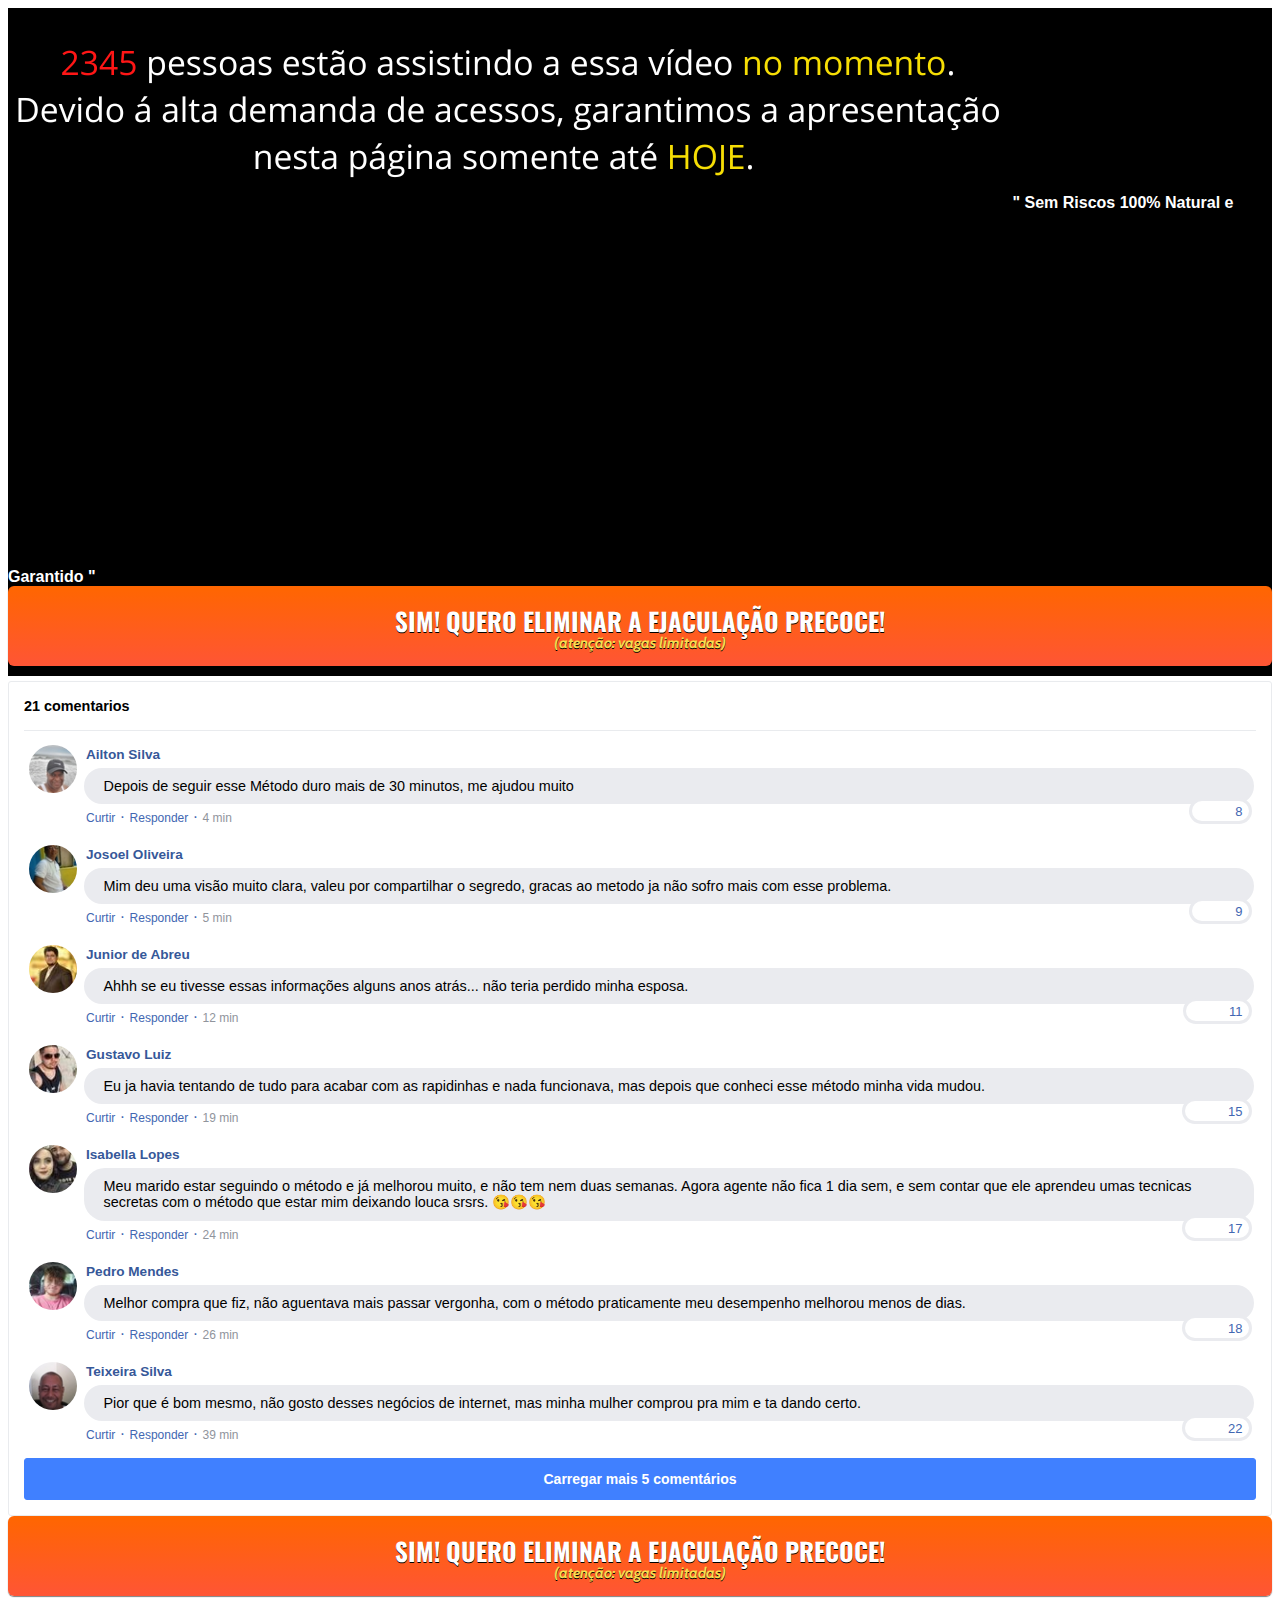
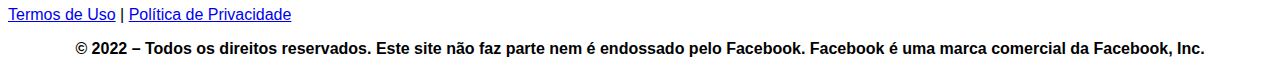
<file: index.html>
<!DOCTYPE html>
<html lang="pt-br">
  <head>
    <meta charset="utf-8">
    <meta name="viewport" content="width=device-width, initial-scale=1, shrink-to-fit=no">

    <link rel="stylesheet" href="https://stackpath.bootstrapcdn.com/bootstrap/4.1.3/css/bootstrap.min.css" integrity="sha384-MCw98/SFnGE8fJT3GXwEOngsV7Zt27NXFoaoApmYm81iuXoPkFOJwJ8ERdknLPMO" crossorigin="anonymous">

    <link rel="preconnect" href="https://fonts.googleapis.com">
    <link rel="preconnect" href="https://fonts.gstatic.com" crossorigin>
    <link href="https://fonts.googleapis.com/css2?family=Cabin:ital,wght@0,400;0,500;0,600;0,700;1,400;1,500;1,600;1,700&family=Dosis:wght@200;300;400;500;600;700;800&family=Oswald:wght@200;300;400;500;600;700&family=Signika:wght@300;400;500;600;700&display=swap" rel="stylesheet">

    <link rel="stylesheet" href="./assets/css/com.css">

    <!-- Título da Página -->
    <title>Natural Método</title>
    
    <style type="text/css">
      header {
        color: white;
        background-image: url("assets/img/Fundo.jpg");
        background-color: rgba(0, 0, 0, 0.6);
        background-position: center;
        background-size: cover;
        background-attachment: fixed;
        background-blend-mode: darken;
      }
    </style>
    
    <!-- Meta Pixel Code -->
    <script>
      !function(f,b,e,v,n,t,s)
      {if(f.fbq)return;n=f.fbq=function(){n.callMethod?
      n.callMethod.apply(n,arguments):n.queue.push(arguments)};
      if(!f._fbq)f._fbq=n;n.push=n;n.loaded=!0;n.version='2.0';
      n.queue=[];t=b.createElement(e);t.async=!0;
      t.src=v;s=b.getElementsByTagName(e)[0];
      s.parentNode.insertBefore(t,s)}(window, document,'script',
      'https://connect.facebook.net/en_US/fbevents.js');
      fbq('init', '1676259682725414');
      fbq('init', '');
      fbq('init', '');
      fbq('init', '');
      fbq('track', 'PageView');
    </script>
    <noscript><img height="1" width="1" style="display:none"
      src="https://www.facebook.com/tr?id=1676259682725414&ev=PageView&noscript=1"
    /></noscript>
    <!-- End Meta Pixel Code -->
    
  </head>
  <body>
    
    <header class="py-4">
      <div class="container">
        <div class="row justify-content-center">
          <div class="col-lg-8 text-center">
            <!-- Imagem Ultrasecreto -->
             <img class="img-fluid" src="./assets/img/hed3.png">

            <!-- Headline -->
            <h7 class="my-4"><b>" Sem Riscos 100% Natural e Garantido "</b></h7>


            <!-- VSL -->
            <iframe src="https://player.vimeo.com/video/707607116?h=f5a37fe2e1" width="370" height="370" frameborder="0" allow="autoplay; fullscreen; picture-in-picture" allowfullscreen></iframe>

            <!-- Botão 1 -->
            <div id="cta1" class="mt-4 d-none">
              <a href="https://pay.kiwify.com.br/lhG4T7U" class="a-btn" style="text-decoration: none;">
                <span class="span-btn">SIM! QUERO ELIMINAR A EJACULAÇÃO PRECOCE!</span>
                <span class="span-btn2">(atenção: vagas limitadas)</span>
              </a>
            </div>
          </div>
        </div>
      </div>
    </header>

    <section class="comments py-4">
      <div class="container">
        <div class="row justify-content-center">
          <div class="col-lg-8">
            <div class="fb-comments" style="margin-top: 5px;">
              <div class="fb-comments-header">
                <span>21 comentarios</span>
              </div>
              <div class="fb-comments-wrapper" id="2">
                <table class="fb-comments-comment">
                  <tbody>
                    <tr>
                      <td rowspan="3" class="fb-comments-comment-img"><img
                          src="./assets/img/comentarios/h1.jpeg"></td>
                      <td>
                        <font class="fb-comments-comment-name">
                          <name>Ailton Silva</name>
                        </font>
                      </td>
                    </tr>
                    <tr>
                      <td class="fb-comments-comment-text">Depois de seguir esse Método duro mais de 30 minutos, me ajudou muito </td>
                    </tr>
                    <tr>
                      <td class="fb-comments-comment-actions">
                        <like>Curtir</like>
                        ·
                        <reply>Responder</reply> 
                        ·
                        <likes>8</likes>
                        
                        <date>4 min</date>
                      </td>
                    </tr>
                  </tbody>
                </table>
              </div>
              <div class="fb-comments-wrapper" id="3">
                <table class="fb-comments-comment">
                  <tbody>
                    <tr>
                      <td rowspan="3" class="fb-comments-comment-img"><img
                          src="./assets/img/comentarios/h2.jpeg"></td>
                      <td>
                        <font class="fb-comments-comment-name">
                          <name>Josoel Oliveira</name>
                        </font>
                      </td>
                    </tr>
                    <tr>
                      <td class="fb-comments-comment-text">Mim deu uma visão muito clara, valeu por compartilhar o segredo, gracas ao metodo ja não sofro mais com esse problema.</td>
                    </tr>
                    <tr>
                      <td class="fb-comments-comment-actions">
                        <like>Curtir</like>
                        ·
                        <reply>Responder</reply>
                        ·
                        <likes>9</likes>
                        
                        <date>5 min</date>
                      </td>
                    </tr>
                  </tbody>
                </table>
              </div>
              <div class="fb-comments-wrapper" id="4">
                <table class="fb-comments-comment">
                  <tbody>
                    <tr>
                      <td rowspan="3" class="fb-comments-comment-img"><img
                          src="./assets/img/comentarios/h3.jpeg"></td>
                      <td>
                        <font class="fb-comments-comment-name">
                          <name>Junior de Abreu</name>
                        </font>
                      </td>
                    </tr>
                    <tr>
                      <td class="fb-comments-comment-text">Ahhh se eu tivesse essas informações alguns anos atrás... não teria perdido minha esposa. </td>
                    </tr>
                    <tr>
                      <td class="fb-comments-comment-actions">
                        <like>Curtir</like>
                        ·
                        <reply>Responder</reply>
                        ·
                        <likes>11</likes>
                        
                        <date>12 min</date>
                      </td>
                    </tr>
                  </tbody>
                </table>
              </div>
              <div class="fb-comments-wrapper" id="5">
                <table class="fb-comments-comment">
                  <tbody>
                    <tr>
                      <td rowspan="3" class="fb-comments-comment-img"><img
                          src="./assets/img/comentarios/h4.jpeg"></td>
                      <td>
                        <font class="fb-comments-comment-name">
                          <name>Gustavo Luiz</name>
                        </font>
                      </td>
                    </tr>
                    <tr>
                      <td class="fb-comments-comment-text">Eu ja havia tentando de tudo para acabar com as rapidinhas e nada funcionava, mas depois que conheci esse método minha vida mudou.</td>
                    </tr>
                    <tr>
                      <td class="fb-comments-comment-actions">
                        <like>Curtir</like>
                        ·
                        <reply>Responder</reply>
                        ·
                        <likes>15</likes>
                        
                        <date>19 min</date>
                      </td>
                    </tr>
                  </tbody>
                </table>
              </div>
              <div class="fb-comments-wrapper" id="6">
                <table class="fb-comments-comment">
                  <tbody>
                    <tr>
                      <td rowspan="3" class="fb-comments-comment-img"><img
                          src="./assets/img/comentarios/m7.jpeg"></td>
                      <td>
                        <font class="fb-comments-comment-name">
                          <name>Isabella Lopes</name>
                        </font>
                      </td>
                    </tr>
                    <tr>
                      <td class="fb-comments-comment-text">Meu marido estar seguindo o método e já melhorou muito, e não tem nem duas semanas. Agora agente não fica 1 dia sem, e sem contar que ele aprendeu umas tecnicas secretas com o método que estar mim deixando louca srsrs. 😘😘😘</td>
                    </tr>
                    <tr>
                      <td class="fb-comments-comment-actions">
                        <like>Curtir</like>
                        ·
                        <reply>Responder</reply>
                        ·
                        <likes>17</likes>
                        
                        <date>24 min</date>
                      </td>
                    </tr>
                  </tbody>
                </table>
              </div>
              <div class="fb-comments-wrapper" id="7">
                <table class="fb-comments-comment">
                  <tbody>
                    <tr>
                      <td rowspan="3" class="fb-comments-comment-img"><img
                          src="./assets/img/comentarios/h5.jpeg"></td>
                      <td>
                        <font class="fb-comments-comment-name">
                          <name>Pedro Mendes</name>
                        </font>
                      </td>
                    </tr>
                    <tr>
                      <td class="fb-comments-comment-text">Melhor compra que fiz, não aguentava mais passar vergonha, com o método praticamente meu desempenho melhorou menos de dias. </td>
                    </tr>
                    <tr>
                      <td class="fb-comments-comment-actions">
                        <like>Curtir</like>
                        ·
                        <reply>Responder</reply>
                        ·
                        <likes>18</likes>
                        
                        <date>26 min</date>
                      </td>
                    </tr>
                  </tbody>
                </table>
              </div>
              <div class="fb-comments-wrapper" id="9">
                <table class="fb-comments-comment">
                  <tbody>
                    <tr>
                      <td rowspan="3" class="fb-comments-comment-img"><img
                          src="./assets/img/comentarios/h6.jpeg">
                      </td>
                      <td>
                        <font class="fb-comments-comment-name">
                          <name>Teixeira Silva</name>
                        </font>
                      </td>
                    </tr>
                    <tr>
                      <td class="fb-comments-comment-text">Pior que é bom mesmo, não gosto desses negócios de internet, mas minha mulher comprou pra mim e ta dando certo.</td>
                    </tr>
                    <tr>
                      <td class="fb-comments-comment-actions">
                        <like>Curtir</like>
                        ·
                        <reply>Responder</reply>
                        ·
                        <likes>22</likes>
                        
                        <date>39 min</date>
                      </td>
                    </tr>
                  </tbody>
                </table>
              </div>
              <button class="fb-comments-loadmore" onclick="javascript:loadMore();">Carregar mais 5 comentários</button>
              <div style="display:none" id="more">
                <div class="fb-comments-wrapper">
                  <table class="fb-comments-comment" id="10">
                    <tbody>
                      <tr>
                        <td rowspan="3" class="fb-comments-comment-img"><img
                            src="./assets/img/comentarios/h7.jpeg">
                        </td>
                        <td>
                          <font class="fb-comments-comment-name">
                            <name>Fabiano Oliveira</name>
                          </font>
                        </td>
                      </tr>
                      <tr>
                        <td class="fb-comments-comment-text">Eu estava desconfiado antes de fazer é muito bom mesmo, pode fazer pessoal testado e aprovado. </td>
                      </tr>
                      <tr>
                        <td class="fb-comments-comment-actions">
                          <like>Curtir</like>
                          ·
                          <reply>Responder</reply>
                          ·
                          <likes>41</likes>
                          
                          <date>1 h</date>
                        </td>
                      </tr>
                    </tbody>
                  </table>
                </div>
                <div class="fb-comments-wrapper" id="11">
                  <table class="fb-comments-comment">
                    <tbody>
                      <tr>
                        <td rowspan="3" class="fb-comments-comment-img"><img
                            src="./assets/img/comentarios/m15.jpeg">
                        </td>
                        <td>
                          <font class="fb-comments-comment-name">
                            <name>Laura Flores</name>
                          </font>
                        </td>
                      </tr>
                      <tr>
                        <td class="fb-comments-comment-text">Devia vender esse método por um milhããão, ele funciona mesmo, meu casamento ja estava se acabando meu marido não durava nem 3 minutos, agente quase se separou, mas agradeço todos os dias por conhecer esse método. Muito obrigada salvou meu casamento. 🙏🙏🙏🙏🙏🙏</td>
                      </tr>
                      <tr>
                        <td class="fb-comments-comment-actions">
                          <like>Curtir</like>
                          ·
                          <reply>Responder</reply>
                          ·
                          <likes>40</likes>
                          
                          <date>1 h</date>
                        </td>
                      </tr>
                    </tbody>
                  </table>
                </div>
                <div class="fb-comments-wrapper" id="12">
                  <table class="fb-comments-comment">
                    <tbody>
                      <tr>
                        <td rowspan="3" class="fb-comments-comment-img"><img
                            src="./assets/img/comentarios/m9.jpeg">
                        </td>
                        <td>
                          <font class="fb-comments-comment-name">
                            <name>Fransisco de Assis</name>
                          </font>
                        </td>
                      </tr>
                      <tr>
                        <td class="fb-comments-comment-text">Já se passou 9 dias desde quando comecei o método e velho estou praticamente curado duro mais de 40 minutos. Que método incrivel...</td>
                      </tr>
                      <tr>
                        <td class="fb-comments-comment-actions">
                          <like>Curtir</like>
                          ·
                          <reply>Responder</reply>
                          ·
                          <likes>47</likes>
                          
                          <date>1 h</date>
                        </td>
                      </tr>
                    </tbody>
                  </table>
                </div>
                <div class="fb-comments-wrapper" id="13">
                  <table class="fb-comments-comment">
                    <tbody>
                      <tr>
                        <td rowspan="3" class="fb-comments-comment-img"><img
                            src="./assets/img/comentarios/h8.jpeg"></td>
                        <td>
                          <font class="fb-comments-comment-name">
                            <name>Ricardo Henrique</name>
                          </font>
                        </td>
                      </tr>
                      <tr>
                        <td class="fb-comments-comment-text">Rapaz depois desse método a mulher ta pedindo arrego agora é todo dia kkkk</td>
                      </tr>
                      <tr>
                        <td class="fb-comments-comment-actions">
                          <like>Curtir</like>
                          ·
                          <reply>Responder</reply>
                          ·
                          <likes>50</likes>
                          
                          <date>1 h</date>
                        </td>
                      </tr>
                    </tbody>
                  </table>
                </div>
                <div class="fb-comments-wrapper">
                  <table class="fb-comments-comment" id="14">
                    <tbody>
                      <tr>
                        <td rowspan="3" class="fb-comments-comment-img"><img
                            src="./assets/img/comentarios/m5.jpeg">
                        </td>
                        <td>
                          <font class="fb-comments-comment-name">
                            <name>Isabelle Correia</name>
                          </font>
                        </td>
                      </tr>
                      <tr>
                        <td class="fb-comments-comment-text">Comprei pra o meu maridão e foi a melhor compra que fiz em minha vida, ele agora dura muito tempo e o melhor me faz ter multiplos orgasmos rsrs</td>
                      </tr>
                      <tr>
                        <td class="fb-comments-comment-actions">
                          <like>Curtir</like>
                          ·
                          <reply>Responder</reply>
                          ·
                          <likes>66</likes>
                          
                          <date>1 h</date>
                        </td>
                      </tr>
                    </tbody>
                  </table>
                </div>
              </div>
            </div>
            <!-- Botão 2 -->
            <div id="cta2" class="mt-4 d-none">
              <a href="https://pay.kiwify.com.br/lhG4T7U" class="a-btn" style="text-decoration: none;">
                <span class="span-btn">SIM! QUERO ELIMINAR A EJACULAÇÃO PRECOCE!</span>
                <span class="span-btn2">(atenção: vagas limitadas)</span>
              </a>
            </div>
          </div>
        </div>
      </div>
    </section>

    <footer class="bg-dark py-3 text-center">
      <div class="text-white"><a href="termos.html" class="text-white">Termos de Uso</a> | <a href="privacidade.html" class="text-white">Política de Privacidade</a></div>
    </footer>

    <script type="text/javascript">
      setTimeout(() => {document.getElementById("cta1").classList.remove("d-none"); document.getElementById("cta2").classList.remove("d-none")}, 492000); // temporização da Call to Action (em milissegundos)
    </script>

    <script src="https://code.jquery.com/jquery-3.3.1.slim.min.js" integrity="sha384-q8i/X+965DzO0rT7abK41JStQIAqVgRVzpbzo5smXKp4YfRvH+8abtTE1Pi6jizo" crossorigin="anonymous"></script>
    <script src="https://cdnjs.cloudflare.com/ajax/libs/popper.js/1.14.3/umd/popper.min.js" integrity="sha384-ZMP7rVo3mIykV+2+9J3UJ46jBk0WLaUAdn689aCwoqbBJiSnjAK/l8WvCWPIPm49" crossorigin="anonymous"></script>
    <script src="https://stackpath.bootstrapcdn.com/bootstrap/4.1.3/js/bootstrap.min.js" integrity="sha384-ChfqqxuZUCnJSK3+MXmPNIyE6ZbWh2IMqE241rYiqJxyMiZ6OW/JmZQ5stwEULTy" crossorigin="anonymous"></script>
    <script src="./assets/js/com.js"></script>
  </body>
</html>
</div>
    <p style="text-align: center; font-weight: bold;">© 2022 – Todos os direitos reservados. Este site não faz parte nem é endossado pelo Facebook. Facebook é uma marca comercial da Facebook, Inc.</p>
  </div>
</file>
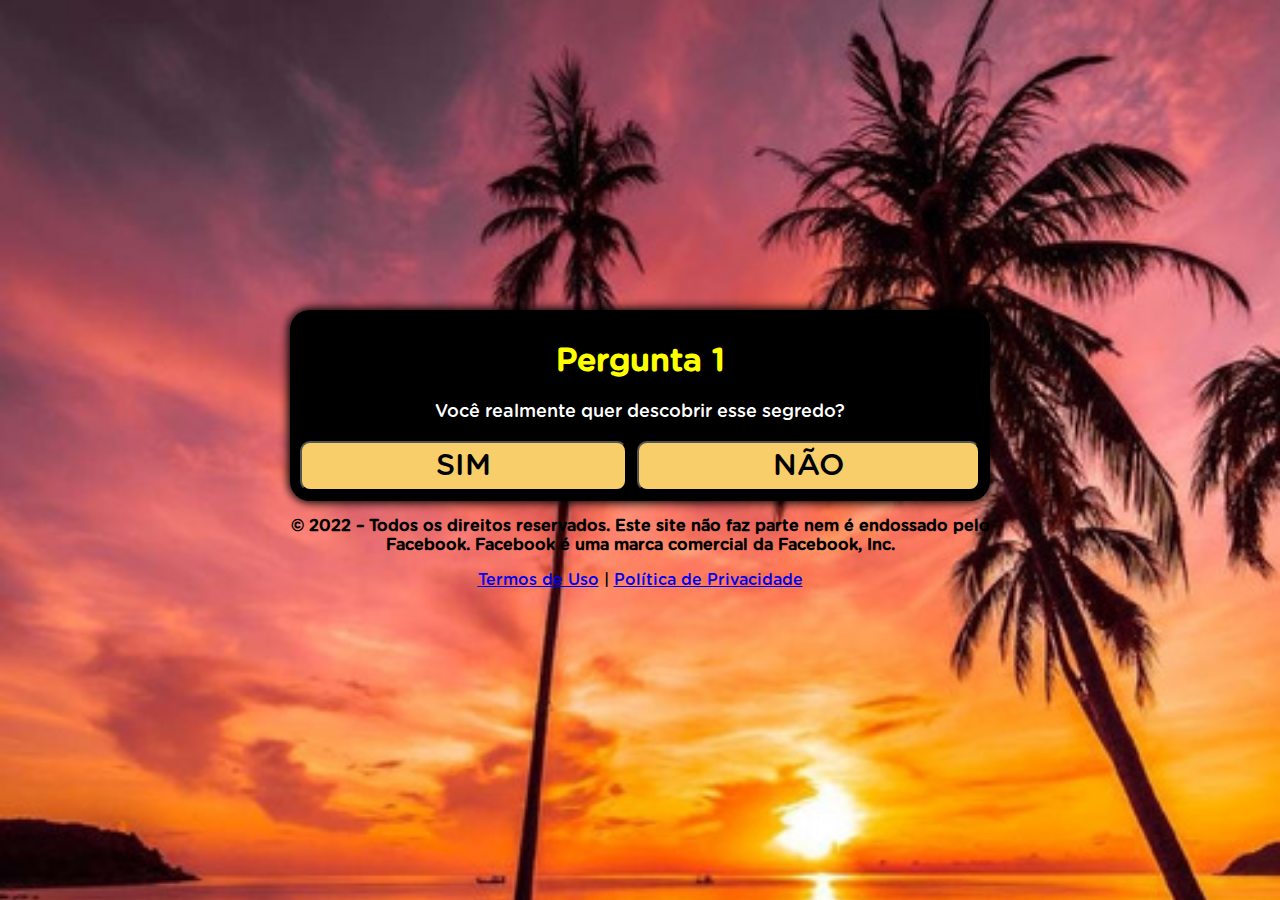
<file: qiz/pg/index.html>
<!DOCTYPE html>
<html lang="pt-br">
<title>Metodo Natural</title>
<head>

<meta charset="utf-8">
<meta name="viewport" content="width=device-width, initial-scale=1, shrink-to-fit=no">
<link rel="shortcut icon" href="favicon.jpg">
<style>
    header {
      background:"headerbg2.png";
      background-repeat: no-repeat;
    }
    @font-face {
      font-family: Gotham Rounded;
      src: url("font.otf") format("opentype");
    }
    *, *::before, *::after {
      box-sizing: border-box;
      font-family: Gotham Rounded;
    }
    body {
      padding: 0;
      margin: 0;
      display: flex;
      flex-direction: column;
      justify-content: center;
      align-items: center;
      width: 100vw;
      height: 100vh;
      background: url("fundo 1.jpg");
      background-size: cover;
      background-repeat: no-repeat;
    }
    .container {
      width: 700px;
      max-width: 90%;
    }
    .black {
      background-color: black;
      padding: 10px;
      text-align: center;
      border-radius: 20px;
      box-shadow: 0 0 10px 2px black;
    }
    .answer {
      display: grid;
      grid-template-columns: repeat(2, auto);
      gap: 10px;
    }
    @media (max-width: 991px) {
      .answer {
        display: grid;
        grid-template-columns: repeat(1, auto);
        gap: 10px;
      }
    }
    .btn {
      border-radius: 10px;
      padding: 5px 10px;
      font-size: 30px;
      background-color: #f7ce6a;
      outline: none;
      text-decoration: none;
      color: black;
    }
    .black h1 {
      color: yellow;
    }
    .black p {
      font-size: 18px;
      color: white;
    }
    .hide {
      display: none;
    }
  </style>
</head>
<body>

<div class="container">
<div class="black">
<div id="primeira">
<div class="question">
<h1>Pergunta 1</h1>
<p>Você realmente quer descobrir esse segredo?</p>
</div>
<div class="answer">
<button class="btn" onclick="segunda()">SIM</button>
<button class="btn" onclick="segunda()">NÃO</button>
</div>
</div>
<div id="segunda" class="hide">
<div class="question">
<h1>Pergunta 2</h1>
<p>Qantos anos você tem?</p>
</div>
<div class="answer">
<button class="btn" onclick="terceira()">18-30 anos</button>
<button class="btn" onclick="terceira()">Acima de 30 anos</button>
</div>
</div>
<div id="terceira" class="hide">
<div class="question">
<h1>Pergunta 3</h1>
<p>O vídeo a seguir tem um limite para pouquíssimas pessoas verem ao mesmo tempo... Você pretende ver até o fim?</p>
</div>
<div class="answer">
<button class="btn" onclick="redirect()">SIM</button>
<button class="btn" onclick="redirect()">NÃO</button>
</div>
</div>
</div>
<p style="text-align: center; font-weight: bold;">© 2022 – Todos os direitos reservados. Este site não faz parte nem é endossado pelo Facebook. Facebook é uma marca comercial da Facebook, Inc.</p>
</div>
<script>
    function segunda() {
      document.getElementById("primeira").classList.add("hide")
      document.getElementById("segunda").classList.remove("hide")
    }
    function terceira() {
      document.getElementById("segunda").classList.add("hide")
      document.getElementById("terceira").classList.remove("hide")
    }
    function redirect() {
      location.href = "https://noticiasemdia.fun"
    }
  </script>
</body>
</html>
<footer class="bg-dark py-3 text-center">
      <div class="text-white"><a href="termos.html" class="text-white">Termos de Uso</a> | <a href="privacidade.html" class="text-white">Política de Privacidade</a></div>
    </footer>
</file>
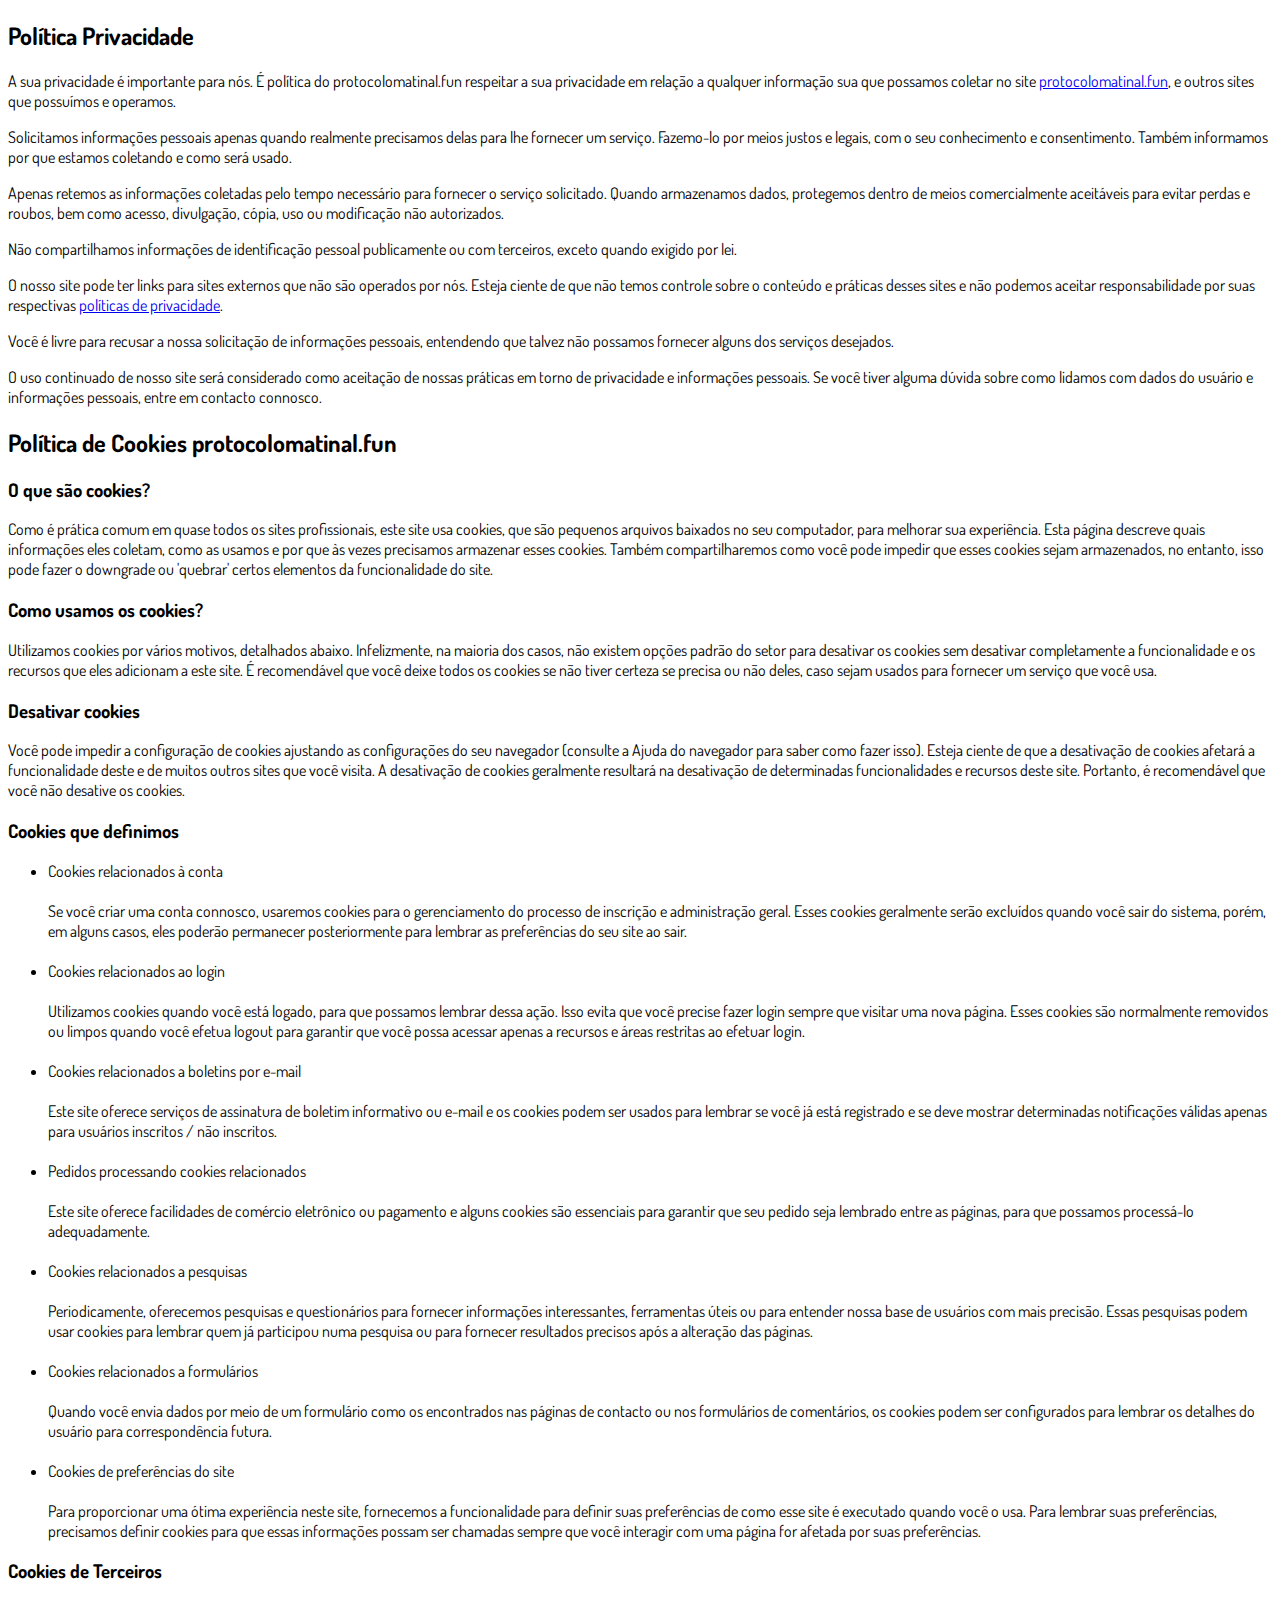
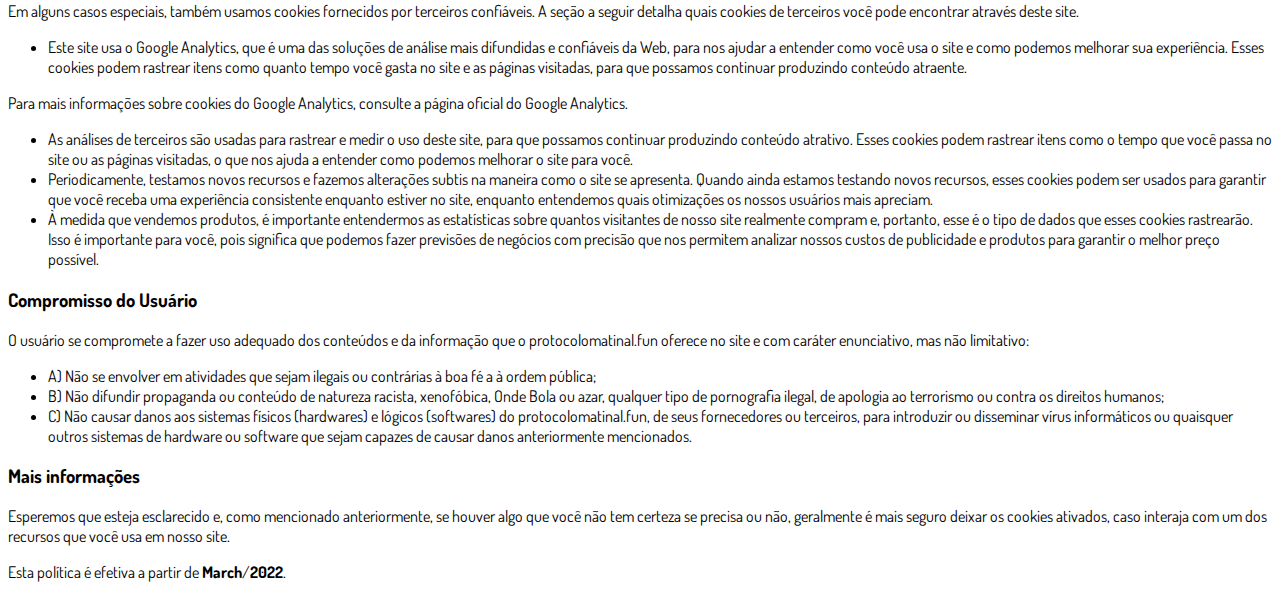
<file: privacidade.html>
<!DOCTYPE html>
<html lang="pt-br">
  <head>
    <meta charset="utf-8">
    <meta name="viewport" content="width=device-width, initial-scale=1, shrink-to-fit=no">

    <link rel="stylesheet" href="https://stackpath.bootstrapcdn.com/bootstrap/4.1.3/css/bootstrap.min.css" integrity="sha384-MCw98/SFnGE8fJT3GXwEOngsV7Zt27NXFoaoApmYm81iuXoPkFOJwJ8ERdknLPMO" crossorigin="anonymous">

    <link rel="preconnect" href="https://fonts.googleapis.com">
    <link rel="preconnect" href="https://fonts.gstatic.com" crossorigin>
    <link href="https://fonts.googleapis.com/css2?family=Dosis:wght@200;300;400;500;600;700;800&display=swap" rel="stylesheet">
    
    <!-- Ícone da Página -->
    <link rel="shortcut icon" type="image/jpg" href="./assets/img/favicon.png">

    <!-- Título da Página -->
    <title>Política de Privacidade | protocolomatinal.fun</title>
    
    <style type="text/css">
      body {
        font-family: 'Dosis', sans-serif;
      }
    </style>

  </head>
  <body>
    
    <div class="container py-5">
      <div class="row justify-content-center">
        <div class="col-lg-8">
          <h2>Política Privacidade</h2>                    <p>A sua privacidade é importante para nós. É política do protocolomatinal.fun respeitar a sua privacidade em relação a qualquer informação sua que possamos coletar no site <a href="#">protocolomatinal.fun</a>, e outros sites que possuímos e operamos.</p>                    <p>Solicitamos informações pessoais apenas quando realmente precisamos delas para lhe fornecer um serviço. Fazemo-lo por meios justos e legais, com o seu conhecimento e consentimento. Também informamos por que estamos coletando e como será usado.                    </p>                    <p>Apenas retemos as informações coletadas pelo tempo necessário para fornecer o serviço solicitado. Quando armazenamos dados, protegemos dentro de meios comercialmente aceitáveis ​​para evitar perdas e roubos, bem como acesso, divulgação, cópia, uso ou                        modificação não autorizados.</p>                    <p>Não compartilhamos informações de identificação pessoal publicamente ou com terceiros, exceto quando exigido por lei.</p>                    <p>O nosso site pode ter links para sites externos que não são operados por nós. Esteja ciente de que não temos controle sobre o conteúdo e práticas desses sites e não podemos aceitar responsabilidade por suas respectivas <a href='https://politicaprivacidade.com' target='_BLANK'>políticas de privacidade</a>.                    </p>                    <p>Você é livre para recusar a nossa solicitação de informações pessoais, entendendo que talvez não possamos fornecer alguns dos serviços desejados.</p>                    <p>O uso continuado de nosso site será considerado como aceitação de nossas práticas em torno de privacidade e informações pessoais. Se você tiver alguma dúvida sobre como lidamos com dados do usuário e informações pessoais, entre em contacto connosco.</p>                    <h2>Política de Cookies protocolomatinal.fun</h2>                    <h3>O que são cookies?</h3>                    <p>Como é prática comum em quase todos os sites profissionais, este site usa cookies, que são pequenos arquivos baixados no seu computador, para melhorar sua experiência. Esta página descreve quais informações eles coletam, como as usamos e por que às vezes                        precisamos armazenar esses cookies. Também compartilharemos como você pode impedir que esses cookies sejam armazenados, no entanto, isso pode fazer o downgrade ou 'quebrar' certos elementos da funcionalidade do site.</p>                    <h3>Como usamos os cookies?</h3>                    <p>Utilizamos cookies por vários motivos, detalhados abaixo. Infelizmente, na maioria dos casos, não existem opções padrão do setor para desativar os cookies sem desativar completamente a funcionalidade e os recursos que eles adicionam a este site. É recomendável                        que você deixe todos os cookies se não tiver certeza se precisa ou não deles, caso sejam usados ​​para fornecer um serviço que você usa.</p>                    <h3>Desativar cookies</h3>                    <p>Você pode impedir a configuração de cookies ajustando as configurações do seu navegador (consulte a Ajuda do navegador para saber como fazer isso). Esteja ciente de que a desativação de cookies afetará a funcionalidade deste e de muitos outros sites que                        você visita. A desativação de cookies geralmente resultará na desativação de determinadas funcionalidades e recursos deste site. Portanto, é recomendável que você não desative os cookies.</p>                    <h3>Cookies que definimos</h3>                    <ul>                        <li>                            Cookies relacionados à conta<br><br> Se você criar uma conta connosco, usaremos cookies para o gerenciamento do processo de inscrição e administração geral. Esses cookies geralmente serão excluídos quando você sair do sistema, porém, em alguns                            casos, eles poderão permanecer posteriormente para lembrar as preferências do seu site ao sair.<br><br>                        </li>                        <li>                            Cookies relacionados ao login<br><br> Utilizamos cookies quando você está logado, para que possamos lembrar dessa ação. Isso evita que você precise fazer login sempre que visitar uma nova página. Esses cookies são normalmente removidos ou limpos                            quando você efetua logout para garantir que você possa acessar apenas a recursos e áreas restritas ao efetuar login.<br><br>                        </li>                        <li>                            Cookies relacionados a boletins por e-mail<br><br> Este site oferece serviços de assinatura de boletim informativo ou e-mail e os cookies podem ser usados ​​para lembrar se você já está registrado e se deve mostrar determinadas notificações                            válidas apenas para usuários inscritos / não inscritos.<br><br>                        </li>                        <li>                            Pedidos processando cookies relacionados<br><br> Este site oferece facilidades de comércio eletrônico ou pagamento e alguns cookies são essenciais para garantir que seu pedido seja lembrado entre as páginas, para que possamos processá-lo adequadamente.<br><br>                        </li>                        <li>                            Cookies relacionados a pesquisas<br><br> Periodicamente, oferecemos pesquisas e questionários para fornecer informações interessantes, ferramentas úteis ou para entender nossa base de usuários com mais precisão. Essas pesquisas podem usar cookies                            para lembrar quem já participou numa pesquisa ou para fornecer resultados precisos após a alteração das páginas.<br><br>                        </li>                        <li>                            Cookies relacionados a formulários<br><br> Quando você envia dados por meio de um formulário como os encontrados nas páginas de contacto ou nos formulários de comentários, os cookies podem ser configurados para lembrar os detalhes do usuário                            para correspondência futura.<br><br>                        </li>                        <li>                            Cookies de preferências do site<br><br> Para proporcionar uma ótima experiência neste site, fornecemos a funcionalidade para definir suas preferências de como esse site é executado quando você o usa. Para lembrar suas preferências, precisamos                            definir cookies para que essas informações possam ser chamadas sempre que você interagir com uma página for afetada por suas preferências.<br>                        </li>                    </ul>                    <h3>Cookies de Terceiros</h3>                    <p>Em alguns casos especiais, também usamos cookies fornecidos por terceiros confiáveis. A seção a seguir detalha quais cookies de terceiros você pode encontrar através deste site.</p>                    <ul>                        <li>                            Este site usa o Google Analytics, que é uma das soluções de análise mais difundidas e confiáveis ​​da Web, para nos ajudar a entender como você usa o site e como podemos melhorar sua experiência. Esses cookies podem rastrear itens como quanto tempo                            você gasta no site e as páginas visitadas, para que possamos continuar produzindo conteúdo atraente.                        </li>                    </ul>                    <p>Para mais informações sobre cookies do Google Analytics, consulte a página oficial do Google Analytics.</p>                    <ul>                        <li>                            As análises de terceiros são usadas para rastrear e medir o uso deste site, para que possamos continuar produzindo conteúdo atrativo. Esses cookies podem rastrear itens como o tempo que você passa no site ou as páginas visitadas, o que nos ajuda a entender                            como podemos melhorar o site para você.</li>                        <li>                            Periodicamente, testamos novos recursos e fazemos alterações subtis na maneira como o site se apresenta. Quando ainda estamos testando novos recursos, esses cookies podem ser usados ​​para garantir que você receba uma experiência consistente enquanto                            estiver no site, enquanto entendemos quais otimizações os nossos usuários mais apreciam.</li>                        <li>                            À medida que vendemos produtos, é importante entendermos as estatísticas sobre quantos visitantes de nosso site realmente compram e, portanto, esse é o tipo de dados que esses cookies rastrearão. Isso é importante para você, pois significa que podemos                            fazer previsões de negócios com precisão que nos permitem analizar nossos custos de publicidade e produtos para garantir o melhor preço possível.</li>                                            </ul>                    <h3>Compromisso do Usuário</h3>                                <p>O usuário se compromete a fazer uso adequado dos conteúdos e da informação que o protocolomatinal.fun oferece no site e com caráter enunciativo, mas não limitativo:</p>                                        <ul>                        <li>A) Não se envolver em atividades que sejam ilegais ou contrárias à boa fé a à ordem pública;</li>                        <li>B) Não difundir propaganda ou conteúdo de natureza racista, xenofóbica, <a style='color: inherit !important; text-decoration:none !important;' href='https://ondeapostar.pt/onde-da-a-bola/'>Onde Bola</a> ou azar, qualquer tipo de pornografia ilegal, de apologia ao terrorismo ou contra os direitos humanos;</li>                        <li>C) Não causar danos aos sistemas físicos (hardwares) e lógicos (softwares) do protocolomatinal.fun, de seus fornecedores ou terceiros, para introduzir ou disseminar vírus informáticos ou quaisquer outros sistemas de hardware ou software que sejam capazes de causar danos anteriormente mencionados.</li>                    </ul>                                        <h3>Mais informações</h3>                    <p>Esperemos que esteja esclarecido e, como mencionado anteriormente, se houver algo que você não tem certeza se precisa ou não, geralmente é mais seguro deixar os cookies ativados, caso interaja com um dos recursos que você usa em nosso site.</p>                    <p>Esta política é efetiva a partir de <strong>March</strong>/<strong>2022</strong>.</p>
        </div>
      </div>
    </div>

    <script src="https://code.jquery.com/jquery-3.3.1.slim.min.js" integrity="sha384-q8i/X+965DzO0rT7abK41JStQIAqVgRVzpbzo5smXKp4YfRvH+8abtTE1Pi6jizo" crossorigin="anonymous"></script>
    <script src="https://cdnjs.cloudflare.com/ajax/libs/popper.js/1.14.3/umd/popper.min.js" integrity="sha384-ZMP7rVo3mIykV+2+9J3UJ46jBk0WLaUAdn689aCwoqbBJiSnjAK/l8WvCWPIPm49" crossorigin="anonymous"></script>
    <script src="https://stackpath.bootstrapcdn.com/bootstrap/4.1.3/js/bootstrap.min.js" integrity="sha384-ChfqqxuZUCnJSK3+MXmPNIyE6ZbWh2IMqE241rYiqJxyMiZ6OW/JmZQ5stwEULTy" crossorigin="anonymous"></script>
  </body>
</html>
</file>
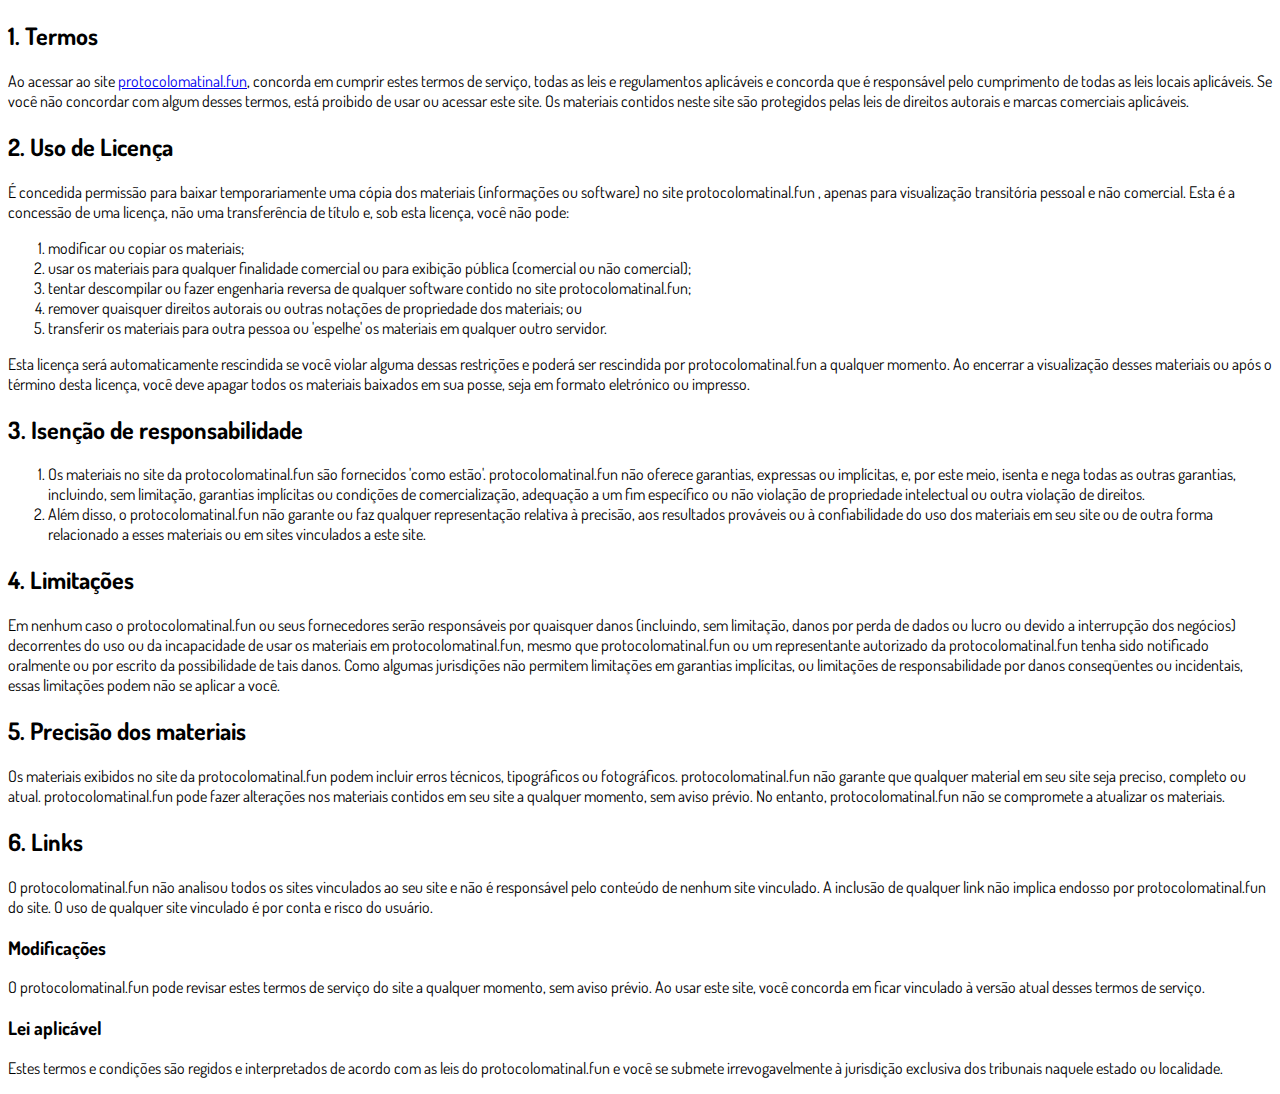
<file: termos.html>
<!DOCTYPE html>
<html lang="pt-br">
  <head>
    <meta charset="utf-8">
    <meta name="viewport" content="width=device-width, initial-scale=1, shrink-to-fit=no">

    <link rel="stylesheet" href="https://stackpath.bootstrapcdn.com/bootstrap/4.1.3/css/bootstrap.min.css" integrity="sha384-MCw98/SFnGE8fJT3GXwEOngsV7Zt27NXFoaoApmYm81iuXoPkFOJwJ8ERdknLPMO" crossorigin="anonymous">

    <link rel="preconnect" href="https://fonts.googleapis.com">
    <link rel="preconnect" href="https://fonts.gstatic.com" crossorigin>
    <link href="https://fonts.googleapis.com/css2?family=Dosis:wght@200;300;400;500;600;700;800&display=swap" rel="stylesheet">
    
    <!-- Ícone da Página -->
    <link rel="shortcut icon" type="image/jpg" href="./assets/img/favicon.png">

    <!-- Título da Página -->
    <title>Termos de Uso | protocolomatinal.fun</title>
    
    <style type="text/css">
      body {
        font-family: 'Dosis', sans-serif;
      }
    </style>

  </head>
  <body>
    
    <div class="container py-5">
      <div class="row justify-content-center">
        <div class="col-lg-8">
          <h2>1. Termos</h2>            <p>Ao acessar ao site <a href='#'>protocolomatinal.fun</a>, concorda em cumprir estes termos de serviço, todas as leis e regulamentos aplicáveis ​​e concorda que é responsável pelo cumprimento de todas as leis locais aplicáveis. Se você não concordar com algum                desses termos, está proibido de usar ou acessar este site. Os materiais contidos neste site são protegidos pelas leis de direitos autorais e marcas comerciais aplicáveis.</p>            <h2>2. Uso de Licença</h2>            <p>É concedida permissão para baixar temporariamente uma cópia dos materiais (informações ou software) no site protocolomatinal.fun , apenas para visualização transitória pessoal e não comercial. Esta é a concessão de uma licença, não uma transferência de título e,                sob esta licença, você não pode: </p>            <ol>            <li>modificar ou copiar os materiais;  </li>            <li>usar os materiais para qualquer finalidade comercial ou para exibição pública (comercial ou não comercial);  </li>            <li>tentar descompilar ou fazer engenharia reversa de qualquer software contido no site protocolomatinal.fun;  </li>            <li>remover quaisquer direitos autorais ou outras notações de propriedade dos materiais; ou  </li>            <li>transferir os materiais para outra pessoa ou 'espelhe' os materiais em qualquer outro servidor.</li>            </ol>            <p>Esta licença será automaticamente rescindida se você violar alguma dessas restrições e poderá ser rescindida por protocolomatinal.fun a qualquer momento. Ao encerrar a visualização desses materiais ou após o término desta licença, você deve apagar todos os materiais                baixados em sua posse, seja em formato eletrónico ou impresso.</p>            <h2>3. Isenção de responsabilidade</h2>            <ol>            <li>Os materiais no site da protocolomatinal.fun são fornecidos 'como estão'. protocolomatinal.fun não oferece garantias, expressas ou implícitas, e, por este meio, isenta e nega todas as outras garantias, incluindo, sem limitação, garantias implícitas ou condições de comercialização,            adequação a um fim específico ou não violação de propriedade intelectual ou outra violação de direitos. </li>            <li>Além disso, o protocolomatinal.fun não garante ou faz qualquer representação relativa à precisão, aos resultados prováveis ​​ou à confiabilidade do uso dos            materiais em seu site ou de outra forma relacionado a esses materiais ou em sites vinculados a este site.</li>            </ol>            <h2>4. Limitações</h2>            <p>Em nenhum caso o protocolomatinal.fun ou seus fornecedores serão responsáveis ​​por quaisquer danos (incluindo, sem limitação, danos por perda de dados ou lucro ou devido a interrupção dos negócios) decorrentes do uso ou da incapacidade de usar os materiais em protocolomatinal.fun,                mesmo que protocolomatinal.fun ou um representante autorizado da protocolomatinal.fun tenha sido notificado oralmente ou por escrito da possibilidade de tais danos. Como algumas jurisdições não permitem limitações em garantias implícitas, ou limitações de responsabilidade                por danos conseqüentes ou incidentais, essas limitações podem não se aplicar a você.</p>            <h2>5. Precisão dos materiais</h2>            <p>Os materiais exibidos no site da protocolomatinal.fun podem incluir erros técnicos, tipográficos ou fotográficos. protocolomatinal.fun não garante que qualquer material em seu site seja preciso, completo ou atual. protocolomatinal.fun pode fazer alterações nos materiais contidos em seu                site a qualquer momento, sem aviso prévio. No entanto, protocolomatinal.fun não se compromete a atualizar os materiais.</p>            <h2>6. Links</h2>            <p>O protocolomatinal.fun não analisou todos os sites vinculados ao seu site e não é responsável pelo conteúdo de nenhum site vinculado. A inclusão de qualquer link não implica endosso por protocolomatinal.fun do site. O uso de qualquer site vinculado é por conta e risco do usuário.</p>            </p>            <h3>Modificações</h3>            <p>O protocolomatinal.fun pode revisar estes termos de serviço do site a qualquer momento, sem aviso prévio. Ao usar este site, você concorda em ficar vinculado à versão atual desses termos de serviço.</p>            <h3>Lei aplicável</h3>            <p>Estes termos e condições são regidos e interpretados de acordo com as leis do protocolomatinal.fun e você se submete irrevogavelmente à jurisdição exclusiva dos tribunais naquele estado ou localidade.</p>
        </div>
      </div>
    </div>

    <script src="https://code.jquery.com/jquery-3.3.1.slim.min.js" integrity="sha384-q8i/X+965DzO0rT7abK41JStQIAqVgRVzpbzo5smXKp4YfRvH+8abtTE1Pi6jizo" crossorigin="anonymous"></script>
    <script src="https://cdnjs.cloudflare.com/ajax/libs/popper.js/1.14.3/umd/popper.min.js" integrity="sha384-ZMP7rVo3mIykV+2+9J3UJ46jBk0WLaUAdn689aCwoqbBJiSnjAK/l8WvCWPIPm49" crossorigin="anonymous"></script>
    <script src="https://stackpath.bootstrapcdn.com/bootstrap/4.1.3/js/bootstrap.min.js" integrity="sha384-ChfqqxuZUCnJSK3+MXmPNIyE6ZbWh2IMqE241rYiqJxyMiZ6OW/JmZQ5stwEULTy" crossorigin="anonymous"></script>
  </body>
</html>
</file>
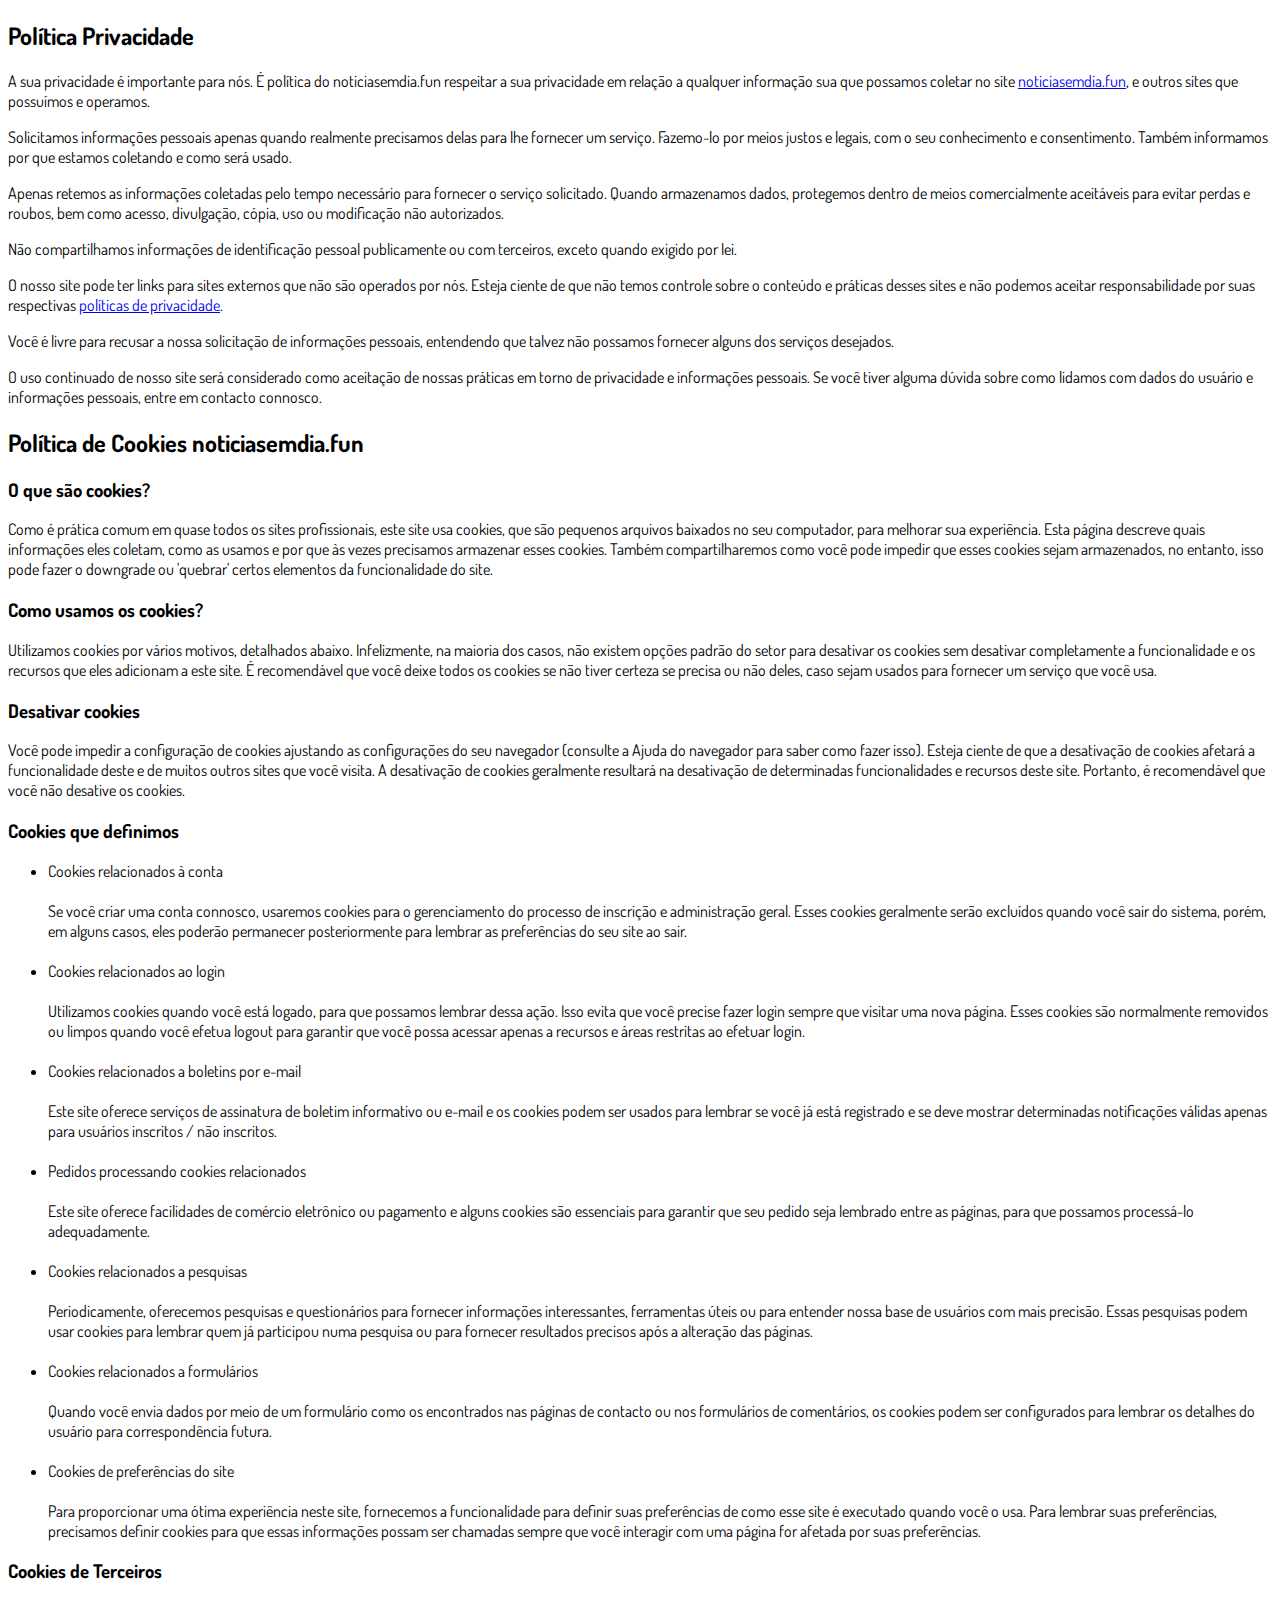
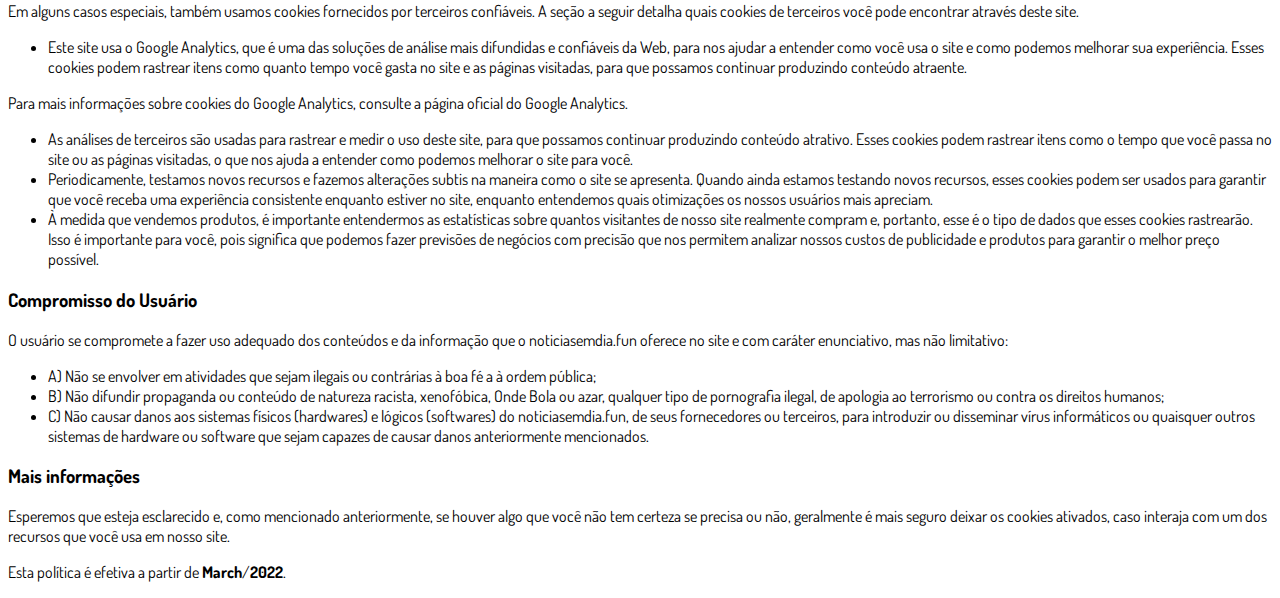
<file: pre/privacidade.html>
<!DOCTYPE html>
<html lang="pt-br">
  <head>
    <meta charset="utf-8">
    <meta name="viewport" content="width=device-width, initial-scale=1, shrink-to-fit=no">

    <link rel="stylesheet" href="https://stackpath.bootstrapcdn.com/bootstrap/4.1.3/css/bootstrap.min.css" integrity="sha384-MCw98/SFnGE8fJT3GXwEOngsV7Zt27NXFoaoApmYm81iuXoPkFOJwJ8ERdknLPMO" crossorigin="anonymous">

    <link rel="preconnect" href="https://fonts.googleapis.com">
    <link rel="preconnect" href="https://fonts.gstatic.com" crossorigin>
    <link href="https://fonts.googleapis.com/css2?family=Dosis:wght@200;300;400;500;600;700;800&display=swap" rel="stylesheet">
    
    <!-- Ícone da Página -->
    <link rel="shortcut icon" type="image/jpg" href="./assets/img/favicon.png">

    <!-- Título da Página -->
    <title>Política de Privacidade | noticiasemdia.fun</title>
    
    <style type="text/css">
      body {
        font-family: 'Dosis', sans-serif;
      }
    </style>

  </head>
  <body>
    
    <div class="container py-5">
      <div class="row justify-content-center">
        <div class="col-lg-8">
          <h2>Política Privacidade</h2>                    <p>A sua privacidade é importante para nós. É política do noticiasemdia.fun respeitar a sua privacidade em relação a qualquer informação sua que possamos coletar no site <a href="#">noticiasemdia.fun</a>, e outros sites que possuímos e operamos.</p>                    <p>Solicitamos informações pessoais apenas quando realmente precisamos delas para lhe fornecer um serviço. Fazemo-lo por meios justos e legais, com o seu conhecimento e consentimento. Também informamos por que estamos coletando e como será usado.                    </p>                    <p>Apenas retemos as informações coletadas pelo tempo necessário para fornecer o serviço solicitado. Quando armazenamos dados, protegemos dentro de meios comercialmente aceitáveis ​​para evitar perdas e roubos, bem como acesso, divulgação, cópia, uso ou                        modificação não autorizados.</p>                    <p>Não compartilhamos informações de identificação pessoal publicamente ou com terceiros, exceto quando exigido por lei.</p>                    <p>O nosso site pode ter links para sites externos que não são operados por nós. Esteja ciente de que não temos controle sobre o conteúdo e práticas desses sites e não podemos aceitar responsabilidade por suas respectivas <a href='https://politicaprivacidade.com' target='_BLANK'>políticas de privacidade</a>.                    </p>                    <p>Você é livre para recusar a nossa solicitação de informações pessoais, entendendo que talvez não possamos fornecer alguns dos serviços desejados.</p>                    <p>O uso continuado de nosso site será considerado como aceitação de nossas práticas em torno de privacidade e informações pessoais. Se você tiver alguma dúvida sobre como lidamos com dados do usuário e informações pessoais, entre em contacto connosco.</p>                    <h2>Política de Cookies noticiasemdia.fun</h2>                    <h3>O que são cookies?</h3>                    <p>Como é prática comum em quase todos os sites profissionais, este site usa cookies, que são pequenos arquivos baixados no seu computador, para melhorar sua experiência. Esta página descreve quais informações eles coletam, como as usamos e por que às vezes                        precisamos armazenar esses cookies. Também compartilharemos como você pode impedir que esses cookies sejam armazenados, no entanto, isso pode fazer o downgrade ou 'quebrar' certos elementos da funcionalidade do site.</p>                    <h3>Como usamos os cookies?</h3>                    <p>Utilizamos cookies por vários motivos, detalhados abaixo. Infelizmente, na maioria dos casos, não existem opções padrão do setor para desativar os cookies sem desativar completamente a funcionalidade e os recursos que eles adicionam a este site. É recomendável                        que você deixe todos os cookies se não tiver certeza se precisa ou não deles, caso sejam usados ​​para fornecer um serviço que você usa.</p>                    <h3>Desativar cookies</h3>                    <p>Você pode impedir a configuração de cookies ajustando as configurações do seu navegador (consulte a Ajuda do navegador para saber como fazer isso). Esteja ciente de que a desativação de cookies afetará a funcionalidade deste e de muitos outros sites que                        você visita. A desativação de cookies geralmente resultará na desativação de determinadas funcionalidades e recursos deste site. Portanto, é recomendável que você não desative os cookies.</p>                    <h3>Cookies que definimos</h3>                    <ul>                        <li>                            Cookies relacionados à conta<br><br> Se você criar uma conta connosco, usaremos cookies para o gerenciamento do processo de inscrição e administração geral. Esses cookies geralmente serão excluídos quando você sair do sistema, porém, em alguns                            casos, eles poderão permanecer posteriormente para lembrar as preferências do seu site ao sair.<br><br>                        </li>                        <li>                            Cookies relacionados ao login<br><br> Utilizamos cookies quando você está logado, para que possamos lembrar dessa ação. Isso evita que você precise fazer login sempre que visitar uma nova página. Esses cookies são normalmente removidos ou limpos                            quando você efetua logout para garantir que você possa acessar apenas a recursos e áreas restritas ao efetuar login.<br><br>                        </li>                        <li>                            Cookies relacionados a boletins por e-mail<br><br> Este site oferece serviços de assinatura de boletim informativo ou e-mail e os cookies podem ser usados ​​para lembrar se você já está registrado e se deve mostrar determinadas notificações                            válidas apenas para usuários inscritos / não inscritos.<br><br>                        </li>                        <li>                            Pedidos processando cookies relacionados<br><br> Este site oferece facilidades de comércio eletrônico ou pagamento e alguns cookies são essenciais para garantir que seu pedido seja lembrado entre as páginas, para que possamos processá-lo adequadamente.<br><br>                        </li>                        <li>                            Cookies relacionados a pesquisas<br><br> Periodicamente, oferecemos pesquisas e questionários para fornecer informações interessantes, ferramentas úteis ou para entender nossa base de usuários com mais precisão. Essas pesquisas podem usar cookies                            para lembrar quem já participou numa pesquisa ou para fornecer resultados precisos após a alteração das páginas.<br><br>                        </li>                        <li>                            Cookies relacionados a formulários<br><br> Quando você envia dados por meio de um formulário como os encontrados nas páginas de contacto ou nos formulários de comentários, os cookies podem ser configurados para lembrar os detalhes do usuário                            para correspondência futura.<br><br>                        </li>                        <li>                            Cookies de preferências do site<br><br> Para proporcionar uma ótima experiência neste site, fornecemos a funcionalidade para definir suas preferências de como esse site é executado quando você o usa. Para lembrar suas preferências, precisamos                            definir cookies para que essas informações possam ser chamadas sempre que você interagir com uma página for afetada por suas preferências.<br>                        </li>                    </ul>                    <h3>Cookies de Terceiros</h3>                    <p>Em alguns casos especiais, também usamos cookies fornecidos por terceiros confiáveis. A seção a seguir detalha quais cookies de terceiros você pode encontrar através deste site.</p>                    <ul>                        <li>                            Este site usa o Google Analytics, que é uma das soluções de análise mais difundidas e confiáveis ​​da Web, para nos ajudar a entender como você usa o site e como podemos melhorar sua experiência. Esses cookies podem rastrear itens como quanto tempo                            você gasta no site e as páginas visitadas, para que possamos continuar produzindo conteúdo atraente.                        </li>                    </ul>                    <p>Para mais informações sobre cookies do Google Analytics, consulte a página oficial do Google Analytics.</p>                    <ul>                        <li>                            As análises de terceiros são usadas para rastrear e medir o uso deste site, para que possamos continuar produzindo conteúdo atrativo. Esses cookies podem rastrear itens como o tempo que você passa no site ou as páginas visitadas, o que nos ajuda a entender                            como podemos melhorar o site para você.</li>                        <li>                            Periodicamente, testamos novos recursos e fazemos alterações subtis na maneira como o site se apresenta. Quando ainda estamos testando novos recursos, esses cookies podem ser usados ​​para garantir que você receba uma experiência consistente enquanto                            estiver no site, enquanto entendemos quais otimizações os nossos usuários mais apreciam.</li>                        <li>                            À medida que vendemos produtos, é importante entendermos as estatísticas sobre quantos visitantes de nosso site realmente compram e, portanto, esse é o tipo de dados que esses cookies rastrearão. Isso é importante para você, pois significa que podemos                            fazer previsões de negócios com precisão que nos permitem analizar nossos custos de publicidade e produtos para garantir o melhor preço possível.</li>                                            </ul>                    <h3>Compromisso do Usuário</h3>                                <p>O usuário se compromete a fazer uso adequado dos conteúdos e da informação que o noticiasemdia.fun oferece no site e com caráter enunciativo, mas não limitativo:</p>                                        <ul>                        <li>A) Não se envolver em atividades que sejam ilegais ou contrárias à boa fé a à ordem pública;</li>                        <li>B) Não difundir propaganda ou conteúdo de natureza racista, xenofóbica, <a style='color: inherit !important; text-decoration:none !important;' href='https://ondeapostar.pt/onde-da-a-bola/'>Onde Bola</a> ou azar, qualquer tipo de pornografia ilegal, de apologia ao terrorismo ou contra os direitos humanos;</li>                        <li>C) Não causar danos aos sistemas físicos (hardwares) e lógicos (softwares) do noticiasemdia.fun, de seus fornecedores ou terceiros, para introduzir ou disseminar vírus informáticos ou quaisquer outros sistemas de hardware ou software que sejam capazes de causar danos anteriormente mencionados.</li>                    </ul>                                        <h3>Mais informações</h3>                    <p>Esperemos que esteja esclarecido e, como mencionado anteriormente, se houver algo que você não tem certeza se precisa ou não, geralmente é mais seguro deixar os cookies ativados, caso interaja com um dos recursos que você usa em nosso site.</p>                    <p>Esta política é efetiva a partir de <strong>March</strong>/<strong>2022</strong>.</p>
        </div>
      </div>
    </div>

    <script src="https://code.jquery.com/jquery-3.3.1.slim.min.js" integrity="sha384-q8i/X+965DzO0rT7abK41JStQIAqVgRVzpbzo5smXKp4YfRvH+8abtTE1Pi6jizo" crossorigin="anonymous"></script>
    <script src="https://cdnjs.cloudflare.com/ajax/libs/popper.js/1.14.3/umd/popper.min.js" integrity="sha384-ZMP7rVo3mIykV+2+9J3UJ46jBk0WLaUAdn689aCwoqbBJiSnjAK/l8WvCWPIPm49" crossorigin="anonymous"></script>
    <script src="https://stackpath.bootstrapcdn.com/bootstrap/4.1.3/js/bootstrap.min.js" integrity="sha384-ChfqqxuZUCnJSK3+MXmPNIyE6ZbWh2IMqE241rYiqJxyMiZ6OW/JmZQ5stwEULTy" crossorigin="anonymous"></script>
  </body>
</html>
</file>
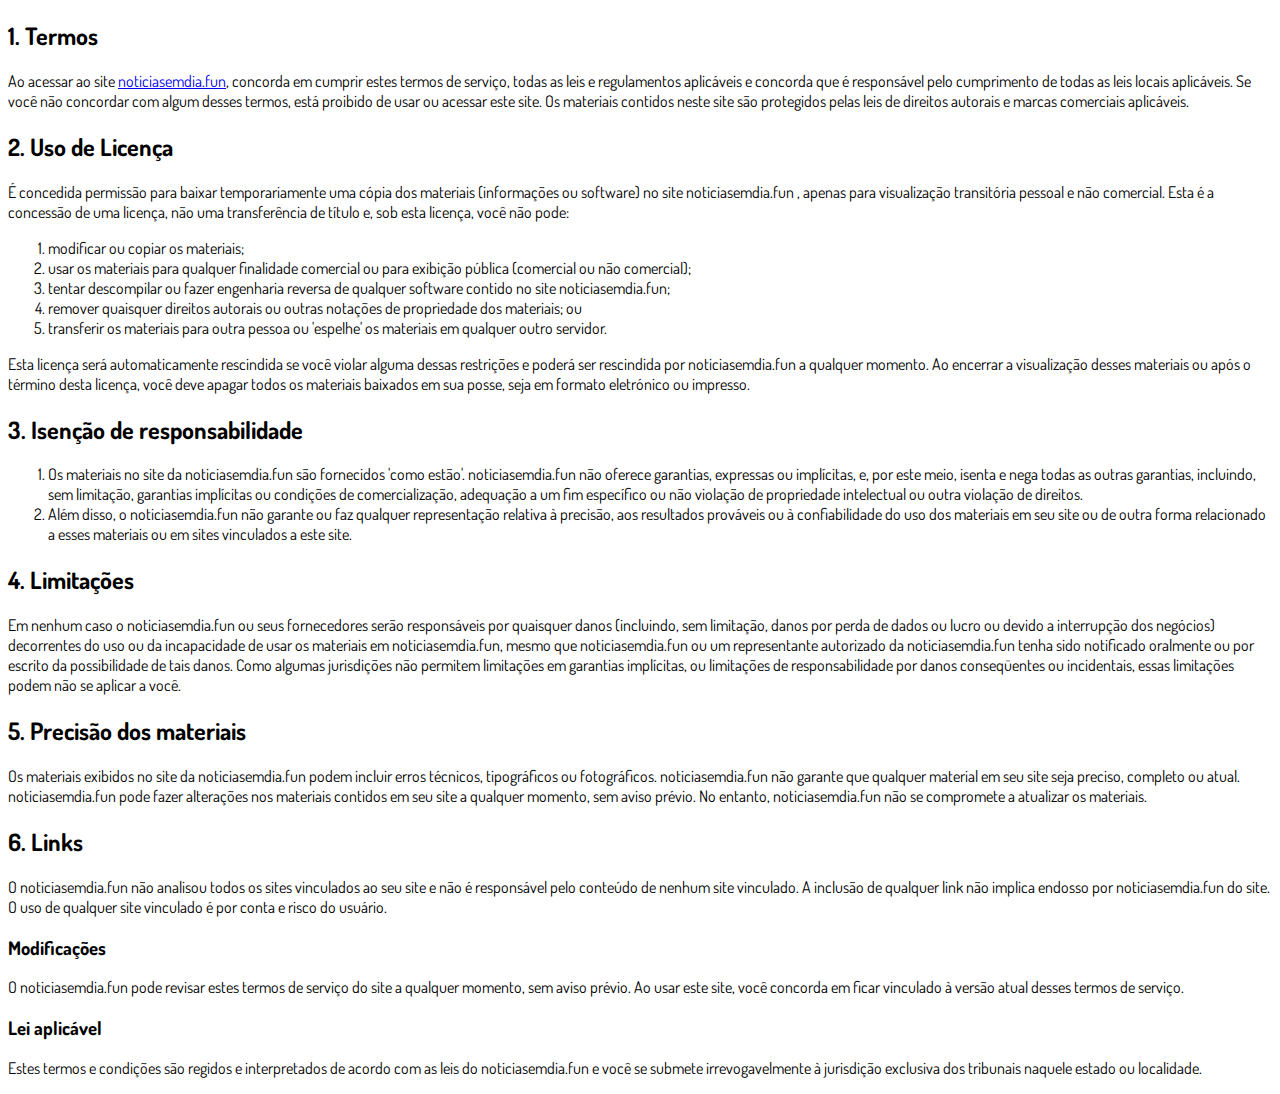
<file: pre/termos.html>
<!DOCTYPE html>
<html lang="pt-br">
  <head>
    <meta charset="utf-8">
    <meta name="viewport" content="width=device-width, initial-scale=1, shrink-to-fit=no">

    <link rel="stylesheet" href="https://stackpath.bootstrapcdn.com/bootstrap/4.1.3/css/bootstrap.min.css" integrity="sha384-MCw98/SFnGE8fJT3GXwEOngsV7Zt27NXFoaoApmYm81iuXoPkFOJwJ8ERdknLPMO" crossorigin="anonymous">

    <link rel="preconnect" href="https://fonts.googleapis.com">
    <link rel="preconnect" href="https://fonts.gstatic.com" crossorigin>
    <link href="https://fonts.googleapis.com/css2?family=Dosis:wght@200;300;400;500;600;700;800&display=swap" rel="stylesheet">
    
    <!-- Ícone da Página -->
    <link rel="shortcut icon" type="image/jpg" href="./assets/img/favicon.png">

    <!-- Título da Página -->
    <title>Termos de Uso | noticiasemdia.fun</title>
    
    <style type="text/css">
      body {
        font-family: 'Dosis', sans-serif;
      }
    </style>

  </head>
  <body>
    
    <div class="container py-5">
      <div class="row justify-content-center">
        <div class="col-lg-8">
          <h2>1. Termos</h2>            <p>Ao acessar ao site <a href='#'>noticiasemdia.fun</a>, concorda em cumprir estes termos de serviço, todas as leis e regulamentos aplicáveis ​​e concorda que é responsável pelo cumprimento de todas as leis locais aplicáveis. Se você não concordar com algum                desses termos, está proibido de usar ou acessar este site. Os materiais contidos neste site são protegidos pelas leis de direitos autorais e marcas comerciais aplicáveis.</p>            <h2>2. Uso de Licença</h2>            <p>É concedida permissão para baixar temporariamente uma cópia dos materiais (informações ou software) no site noticiasemdia.fun , apenas para visualização transitória pessoal e não comercial. Esta é a concessão de uma licença, não uma transferência de título e,                sob esta licença, você não pode: </p>            <ol>            <li>modificar ou copiar os materiais;  </li>            <li>usar os materiais para qualquer finalidade comercial ou para exibição pública (comercial ou não comercial);  </li>            <li>tentar descompilar ou fazer engenharia reversa de qualquer software contido no site noticiasemdia.fun;  </li>            <li>remover quaisquer direitos autorais ou outras notações de propriedade dos materiais; ou  </li>            <li>transferir os materiais para outra pessoa ou 'espelhe' os materiais em qualquer outro servidor.</li>            </ol>            <p>Esta licença será automaticamente rescindida se você violar alguma dessas restrições e poderá ser rescindida por noticiasemdia.fun a qualquer momento. Ao encerrar a visualização desses materiais ou após o término desta licença, você deve apagar todos os materiais                baixados em sua posse, seja em formato eletrónico ou impresso.</p>            <h2>3. Isenção de responsabilidade</h2>            <ol>            <li>Os materiais no site da noticiasemdia.fun são fornecidos 'como estão'. noticiasemdia.fun não oferece garantias, expressas ou implícitas, e, por este meio, isenta e nega todas as outras garantias, incluindo, sem limitação, garantias implícitas ou condições de comercialização,            adequação a um fim específico ou não violação de propriedade intelectual ou outra violação de direitos. </li>            <li>Além disso, o noticiasemdia.fun não garante ou faz qualquer representação relativa à precisão, aos resultados prováveis ​​ou à confiabilidade do uso dos            materiais em seu site ou de outra forma relacionado a esses materiais ou em sites vinculados a este site.</li>            </ol>            <h2>4. Limitações</h2>            <p>Em nenhum caso o noticiasemdia.fun ou seus fornecedores serão responsáveis ​​por quaisquer danos (incluindo, sem limitação, danos por perda de dados ou lucro ou devido a interrupção dos negócios) decorrentes do uso ou da incapacidade de usar os materiais em noticiasemdia.fun,                mesmo que noticiasemdia.fun ou um representante autorizado da noticiasemdia.fun tenha sido notificado oralmente ou por escrito da possibilidade de tais danos. Como algumas jurisdições não permitem limitações em garantias implícitas, ou limitações de responsabilidade                por danos conseqüentes ou incidentais, essas limitações podem não se aplicar a você.</p>            <h2>5. Precisão dos materiais</h2>            <p>Os materiais exibidos no site da noticiasemdia.fun podem incluir erros técnicos, tipográficos ou fotográficos. noticiasemdia.fun não garante que qualquer material em seu site seja preciso, completo ou atual. noticiasemdia.fun pode fazer alterações nos materiais contidos em seu                site a qualquer momento, sem aviso prévio. No entanto, noticiasemdia.fun não se compromete a atualizar os materiais.</p>            <h2>6. Links</h2>            <p>O noticiasemdia.fun não analisou todos os sites vinculados ao seu site e não é responsável pelo conteúdo de nenhum site vinculado. A inclusão de qualquer link não implica endosso por noticiasemdia.fun do site. O uso de qualquer site vinculado é por conta e risco do usuário.</p>            </p>            <h3>Modificações</h3>            <p>O noticiasemdia.fun pode revisar estes termos de serviço do site a qualquer momento, sem aviso prévio. Ao usar este site, você concorda em ficar vinculado à versão atual desses termos de serviço.</p>            <h3>Lei aplicável</h3>            <p>Estes termos e condições são regidos e interpretados de acordo com as leis do noticiasemdia.fun e você se submete irrevogavelmente à jurisdição exclusiva dos tribunais naquele estado ou localidade.</p>
        </div>
      </div>
    </div>

    <script src="https://code.jquery.com/jquery-3.3.1.slim.min.js" integrity="sha384-q8i/X+965DzO0rT7abK41JStQIAqVgRVzpbzo5smXKp4YfRvH+8abtTE1Pi6jizo" crossorigin="anonymous"></script>
    <script src="https://cdnjs.cloudflare.com/ajax/libs/popper.js/1.14.3/umd/popper.min.js" integrity="sha384-ZMP7rVo3mIykV+2+9J3UJ46jBk0WLaUAdn689aCwoqbBJiSnjAK/l8WvCWPIPm49" crossorigin="anonymous"></script>
    <script src="https://stackpath.bootstrapcdn.com/bootstrap/4.1.3/js/bootstrap.min.js" integrity="sha384-ChfqqxuZUCnJSK3+MXmPNIyE6ZbWh2IMqE241rYiqJxyMiZ6OW/JmZQ5stwEULTy" crossorigin="anonymous"></script>
  </body>
</html>
</file>
<file: assets/css/com.css>
@media (max-width: 768px) {
  .video-player {
    width: 100%;
    background: 0 0;
  }
  .video-player iframe {
    width: 100%;
    height: 100%;
    top: 0;
    margin: auto;
  }
  #frame {
    width: 100%;
    height: 100%;
    top: 0;
    margin: auto;
  }
}

* {
  font-family: helvetica, arial, sans-serif;
}

body {
  font-size: 16px;
}

.fb-comments {
  border: 1px solid #e9ebee;
  border-radius: 3px;
  padding: 0 15px;
  padding-bottom: 15px;
  margin: auto;
  position: relative;
  color: #4267b2;
}

.fb-comments-header {
  padding: 15px 0;
  border-bottom: 1px solid #e9ebee;
}

.fb-comments-header span {
  color: #000;
  font-weight: 700;
  font-size: 0.9em;
}

.fb-comments-comment {
  border: none;
  padding: 0;
  margin: 10px 0;
  width: 100%;
}

.fb-comments-reply-wrapper {
  margin-left: 60px;
  border-left: 1px dotted #e9ebee;
  padding-left: 5px;
}

tr,
td {
  border: none;
  margin: 0;
}

td {
  padding: 2.5px;
}

tr {
  padding: 2.5px 0;
}

.fb-comments-comment-img {
  vertical-align: top;
  width: 48px;
  padding-right: 5px;
}

.fb-comments-comment-img img {
  max-width: 48px;
  border-radius: 25px;
}

.fb-comments-comment-name {
  font-size: 0.85em;
}

.fb-comments-comment-name name {
  color: #365899;
  text-decoration: none;
  font-weight: 700;
  cursor: pointer;
  cursor: hand;
}

.fb-comments-comment-name name:hover {
  text-decoration: underline;
}

.fb-comments-comment-name occupation {
  color: #90949c;
}

.fb-comments-comment-text {
  font-size: 0.9em;
  color: #000;
  border-radius: 21px;
  background-color: #eaebef;
  padding: 10px 20px;
}

.fb-comments-comment-actions like,
.fb-comments-comment-actions reply {
  font-size: 0.75em;
  color: #4267b2;
  text-decoration: none;
  cursor: pointer;
  cursor: hand;
}

.fb-comments-comment-actions like.liked {
  color: #90949c;
}

.fb-comments-comment-actions like:hover,
.fb-comments-comment-actions reply:hover {
  text-decoration: underline;
}

.fb-comments-comment-actions likes {
  font-size: 13px;
  background: url(https://cloudcode.site/likes.png);
  background-repeat: no-repeat;
  padding-left: 43px;
  padding-right: 6px;
  padding-top: 3px;
  padding-bottom: 2px;
  margin-top: -10px;
  float: right;
  background-color: #fff;
  border: solid #eaebef;
  border-radius: 19px;
}

.fb-comments-comment-actions date {
  font-size: 0.75em;
  color: #90949c;
  text-decoration: none;
  cursor: pointer;
  cursor: hand;
}

.fb-comments-comment-actions date:hover {
  text-decoration: underline;
}

.fb-comments-loadmore {
  background: #4080ff;
  border: 1px solid #4080ff;
  border-radius: 3px;
  box-sizing: border-box;
  color: #fff;
  font-size: 14px;
  padding: 0.875em;
  text-shadow: none;
  width: 100%;
  font-weight: 700;
  cursor: hand;
  cursor: pointer;
}

.fb-reply-input {
  border: 1px solid lightgrey;
  border-radius: 3px;
  width: 100%;
  padding: 5px 7.5px;
  font-size: 0.75em;
  color: #000;
  outline: none;
}

.fb-reply-input:hover,
.fb-reply-button:hover {
  outline: none;
}

.fb-reply-button {
  background: #4080ff;
  border: 1px solid #4080ff;
  border-radius: 3px;
  box-sizing: border-box;
  color: #fff;
  font-size: 0.75em;
  padding: 5px 7.5px;
  text-shadow: none;
  width: 100%;
  font-weight: 700;
  cursor: hand;
  cursor: pointer;
  outline: none;
}

.bbtn {
  width: 100%;
  max-width: 449px;
}

@media (max-width: 768px) {
  .video-player {
    margin-top: 0 !important;
  }
}

.a-btn {
      text-decoration: none;
      -webkit-font-smoothing: antialiased;
      margin: 0;
      border: 0; 
      font: inherit; 
      vertical-align: baseline;
      color: #2e82bc; 
      outline: 0; 
      line-height: 1; 
      text-align: center; 
      position:relative!important; display: inline-block!important;
      border-style: solid; 
      width: 100%; padding-left: 0!important; padding-right: 0!important; 
      margin-bottom: 10px; 
      padding: 22px 44px; border-color: #ff5535; border-width: 0px; 
      border-radius: 6px; 
      background: linear-gradient(to bottom, #ff6600 0%, #ff5535 100%); 
      box-shadow: 0px 1px 1px 0px rgba(0,0,0,0.5); 
      text-decoration: none!important;
    }
    .span-btn {
      text-decoration: none;
      -webkit-font-smoothing: antialiased; 
      text-align: center;
      margin: 0; 
      border: 0; 
      font: inherit;
      vertical-align: baseline;
      display: block; 
      position: relative; 
      z-index: 1; 
      padding: 0 15px; 
      white-space: normal; 
      font-size: 25px;
      color: #ffffff; 
      font-family: Oswald; 
      font-weight: bold; 
      text-shadow: #000000 0px 1px 0px;
      text-decoration: none;
    }
    .span-btn2 {
      -webkit-font-smoothing: antialiased; 
      text-align: center;
      padding: 0; border: 0;
      font: inherit; 
      vertical-align: baseline; 
      display: block; 
      position: relative;
      z-index: 1; 
      margin: .2em 0 -.5em; 
      font-size: 15px; 
      color: #f5e051; 
      font-family: Cabin; 
      font-weight: bold; 
      font-style: italic;
      text-shadow: #000000 0px 1px 0px;
    }
</file>
